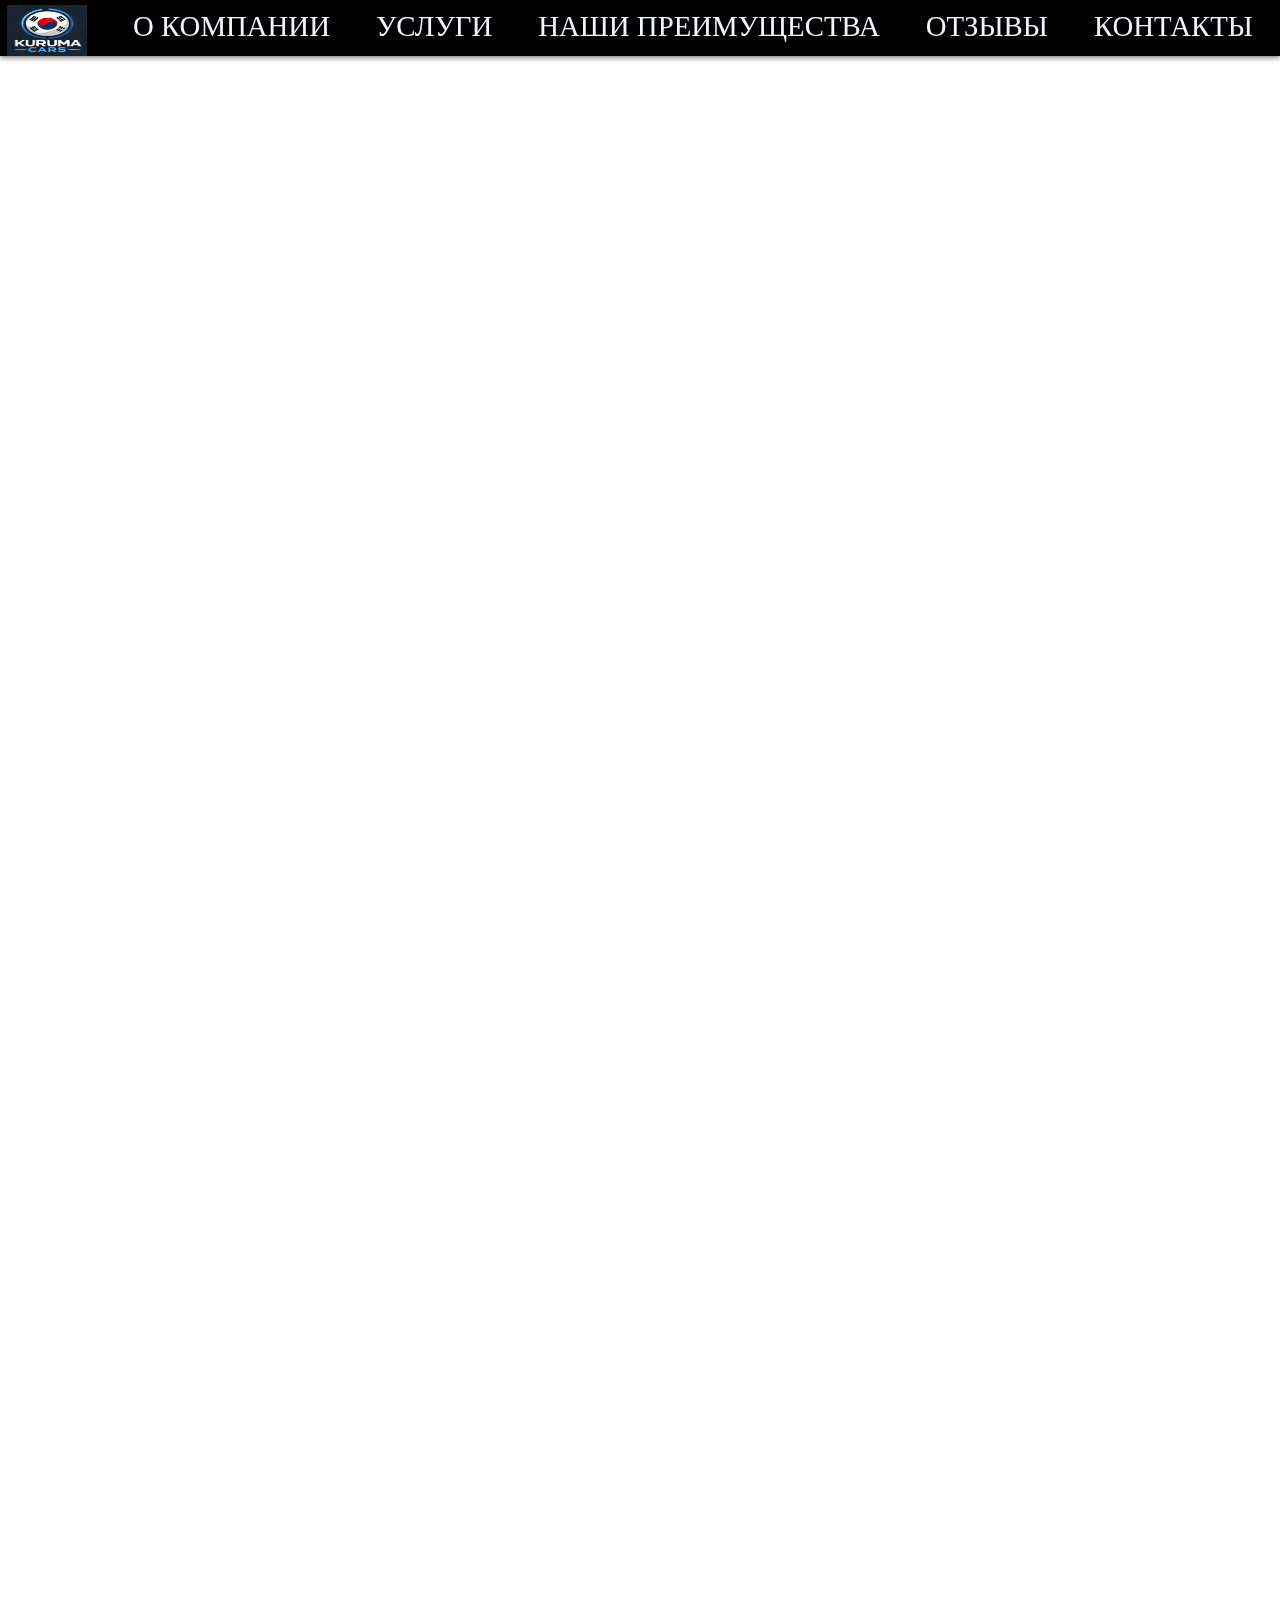
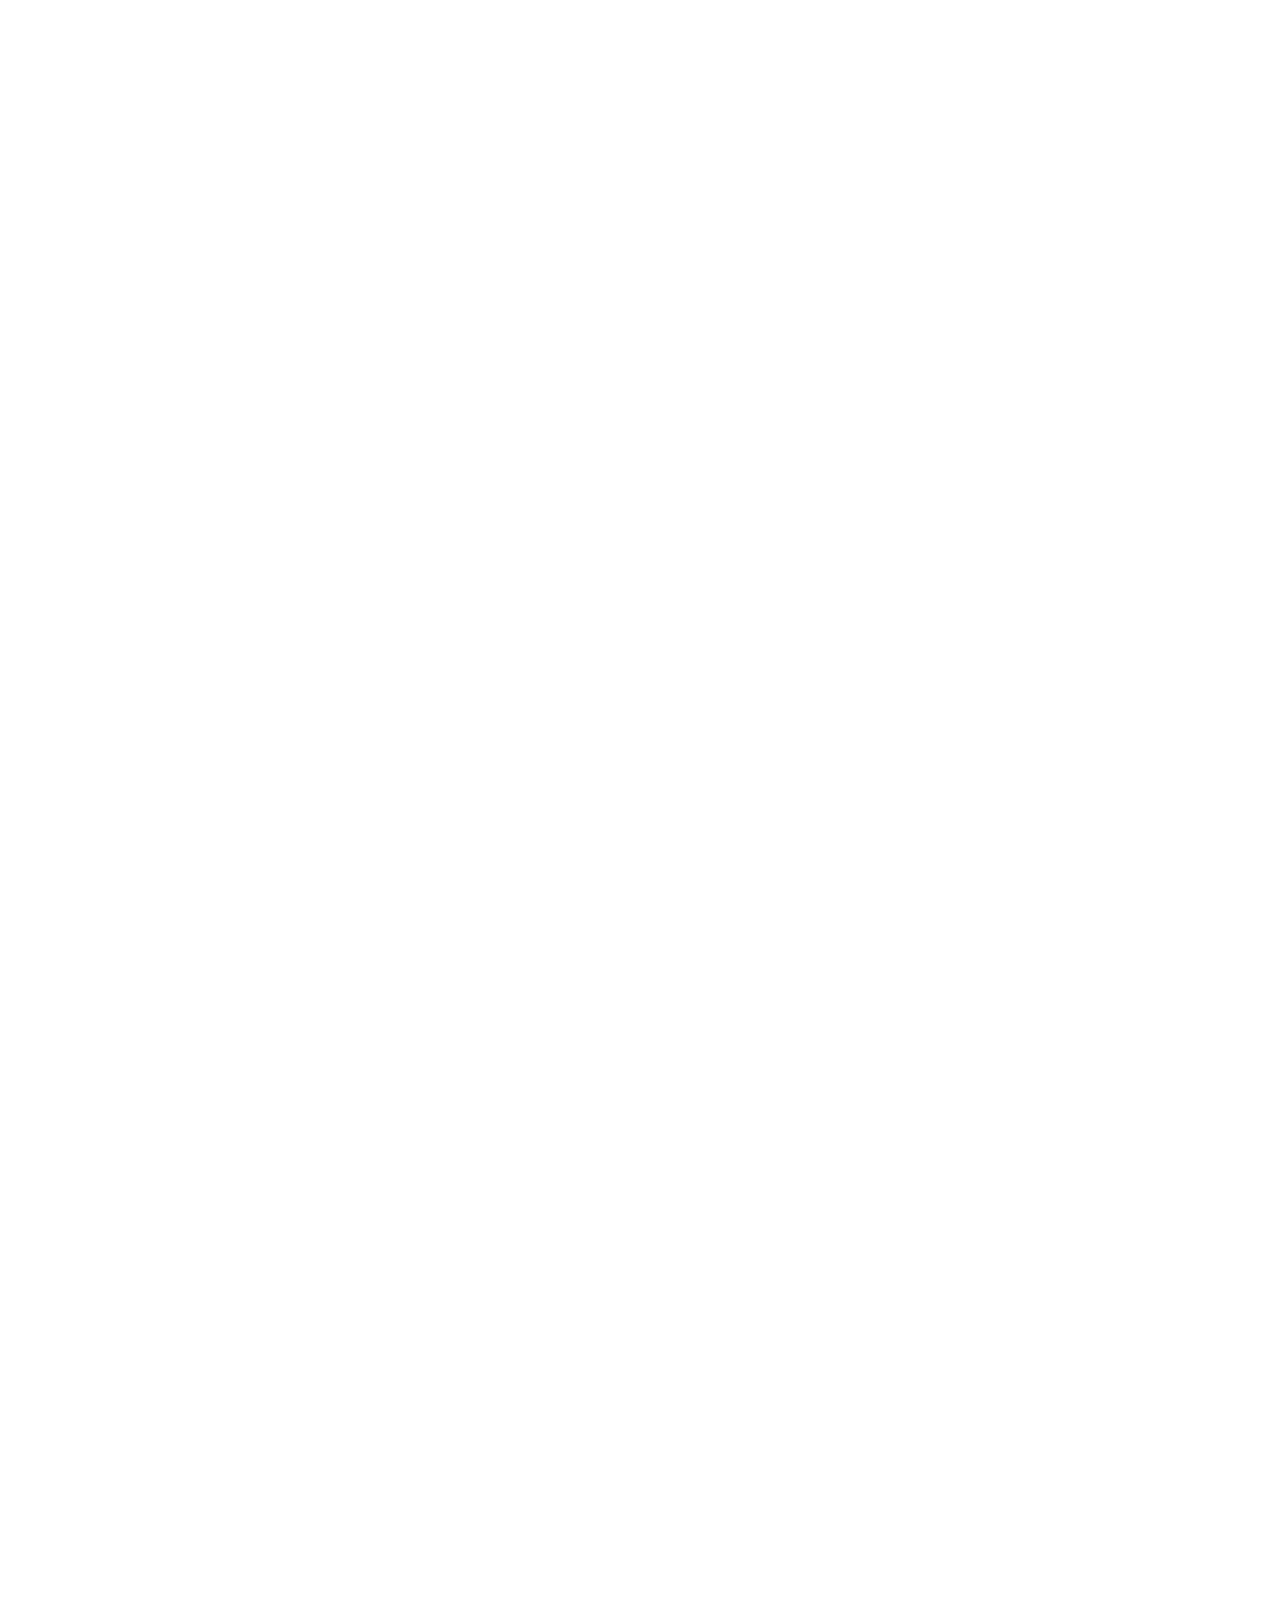
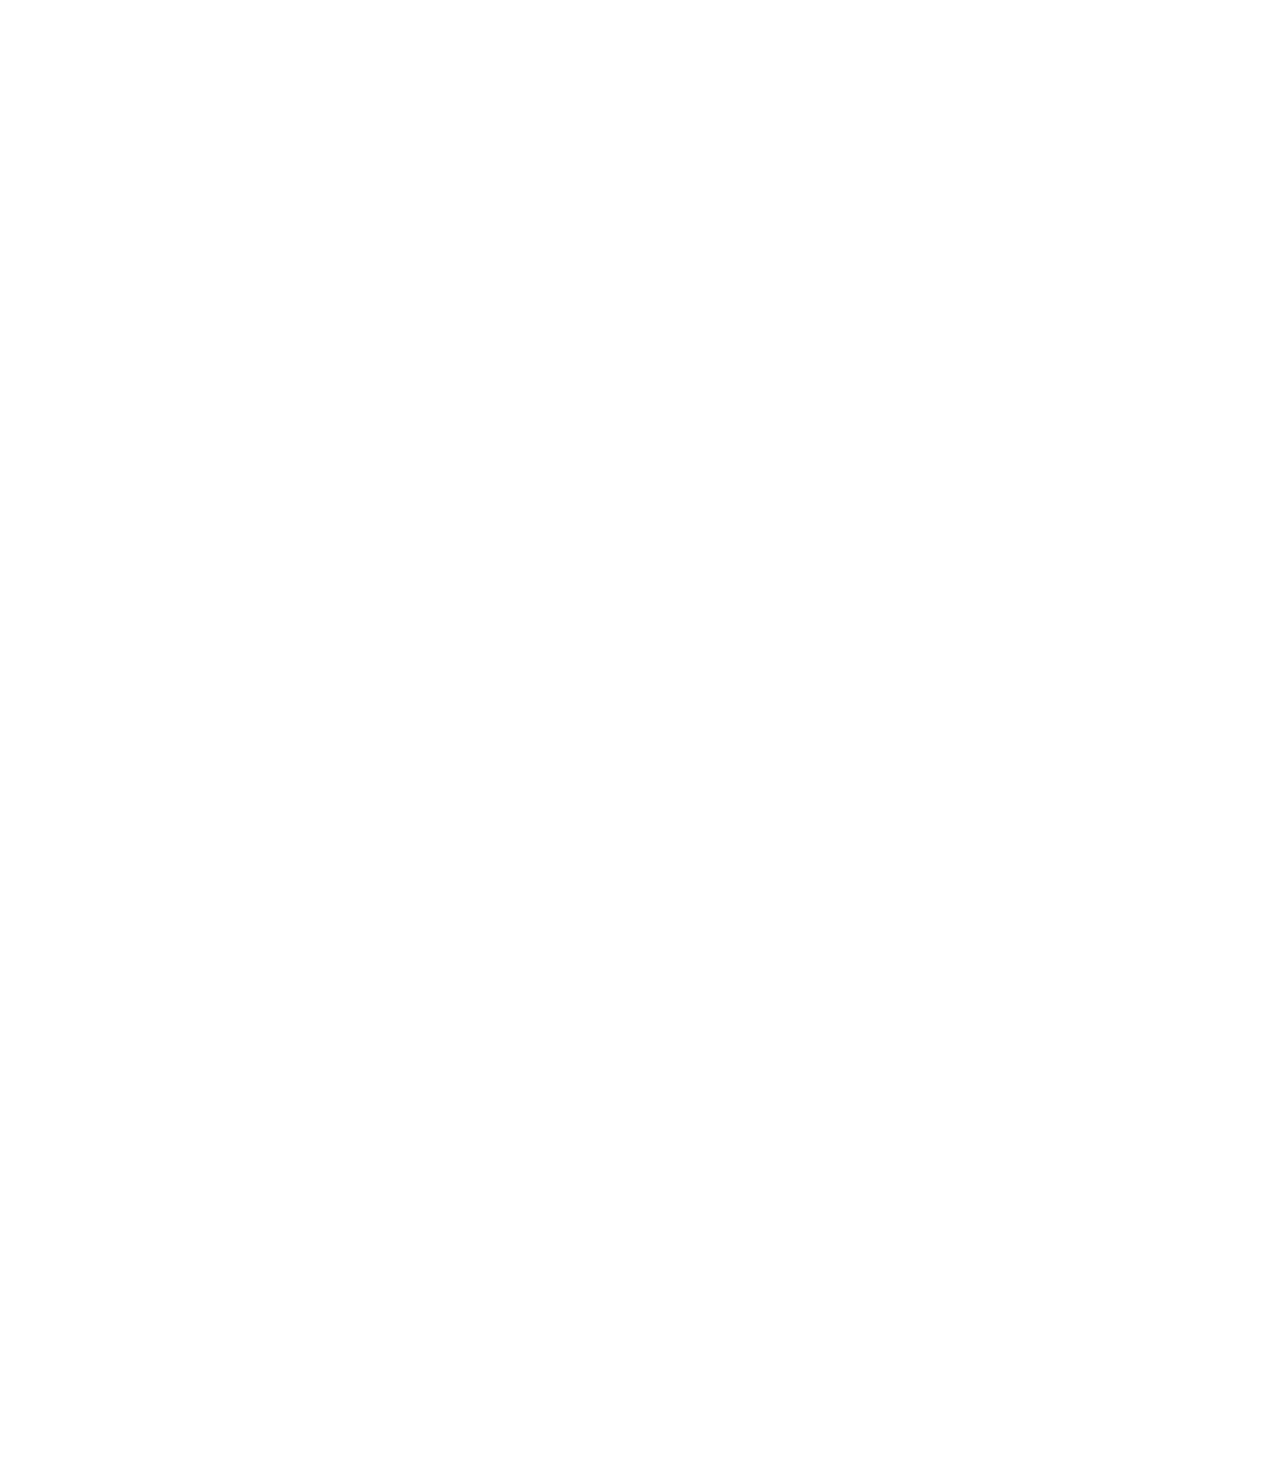
<file: index.html>
<!DOCTYPE html>
<html lang="en">
  <head>
    <meta charset="UTF-8" />
    <link rel="stylesheet" type="text/css" href="style.css" />
    <link rel="icon" type="image/png" href="images/logo.png" />
    <title>KURUMA CARS</title>
  </head>
  <body>
    <nav>
      <img src="images/logo.gif" alt="Kuruma Cars Logo" class="logo" />

      <a href="#n1">О компании</a>
      <a href="#n2">Услуги</a>
      <a href="#n3">Наши преимущества</a>
      <a href="#n4">Отзывы</a>
      <a href="#n5">Контакты</a>
    </nav>

    <section id="n1" class="section">
        <div style="display: flex; align-items: center; margin: 0;"> 
          <img
            src="images/1.jpg"
            alt="Компания"
            style="width: 50%; height: auto; margin-right: 20px;" />
          <div>
            <h2>О компании</h2>
            <p>
              Компания <strong>Kuruma Cars</strong> специализируется на подборе,
              выкупе и доставке автомобилей из Южной Кореи в Россию. Мы
              обеспечиваем полный спектр услуг — от поиска нужного авто до его
              транспортировки и регистрации на территории РФ. Благодаря опыту и
              надежным партнёрам, мы гарантируем качество и оперативность на всех
              этапах сделки.
            </p>
          </div>
        </div>
      </section>
      

    <section id="n2" class="section">
      <div
        style="display: flex; align-items: center; flex-direction: row-reverse"
      >
        <img
          src="images/2.jpg"
          alt="Услуги"
          style="width: 50%; height: auto; margin-left: 20px"
        />
        <div>
          <h2>Услуги</h2>
          <ul>
            <li>
              <strong>Подбор автомобиля:</strong> Подбор автомобиля по вашим
              критериям, включая марку, модель, год выпуска, пробег и состояние.
            </li>
            <li>
              <strong>Выкуп автомобиля:</strong> Помощь в переговорах с
              продавцом, проверка состояния авто, юридическая чистота сделки.
            </li>
            <li>
              <strong>Транспортировка:</strong> Организация доставки автомобиля
              в любой регион России с полной страховой защитой на пути.
            </li>
            <li>
              <strong>Таможенное оформление:</strong> Полное сопровождение
              процесса растаможки авто и оформления документов.
            </li>
            <li>
              <strong>Сервисное обслуживание:</strong> Подготовка автомобиля к
              эксплуатации, техосмотр и установка дополнительных опций.
            </li>
          </ul>
        </div>
      </div>
    </section>

    <section id="n3" class="section">
      <div class="window">
        <h2>Наши преимущества</h2>
        <ul id="advantages-list">
          <li>
            <strong>Прямые поставки из Южной Кореи:</strong> Мы работаем без
            посредников, что позволяет нашим клиентам экономить на каждом этапе.
          </li>
          <li>
            <strong>Высокий уровень сервиса:</strong> Каждый клиент для нас
            важен, поэтому мы предоставляем персональное сопровождение на всех
            этапах сделки.
          </li>
          <li>
            <strong>Опыт и надежность:</strong> Более 3 лет на рынке и сотни
            довольных клиентов подтверждают нашу профессиональность.
          </li>
          <li>
            <strong>Гарантия качества:</strong> Все автомобили проходят
            тщательную проверку перед покупкой, а также предоставляются гарантии
            на техническое состояние.
          </li>
          <li>
            <strong>Прозрачные условия:</strong> Мы работаем по прозрачным
            схемам оплаты, без скрытых комиссий и платежей.
          </li>
        </ul>
      </div>
    </section>

    <section id="n4" class="section">
      <div class="reviews-container">
        <h2>Отзывы</h2>
        <div class="review">
          <img src="images/12.jpg" alt="Алексей П." class="review-photo" />
          <p>
            <strong>Алексей П.</strong> — "Купил авто через Kuruma Cars, и
            остался очень доволен. Машина пришла в идеальном состоянии. Сервис
            на высоте, рекомендую!"
          </p>
        </div>
        <div class="review">
          <img src="images/11.jpg" alt="Елена С." class="review-photo" />
          <p>
            <strong>Елена С.</strong> — "Очень переживала по поводу доставки
            машины, но ребята всё сделали идеально. Спасибо за оперативность и
            профессионализм!"
          </p>
        </div>
        <div class="review">
          <img src="images/6.jpg" alt="Максим Т." class="review-photo" />
          <p>
            <strong>Максим Т.</strong> — "Kuruma помогли подобрать отличную
            машину по приемлемой цене. Теперь буду советовать всем знакомым.
            Удачи ребятам в работе!"
          </p>
        </div>
      </div>
    </section>

    <section id="n5" class="section">
        <div class="contacts-container">
          <img src="images/logo.gif" alt="Kuruma Cars Logo" class="logotip" />
          <h2 class="contacts-header">Контакты</h2>
          <div class="contacts-content">
            <p><strong>Адрес:</strong> г. Екатеринбург, ул. Репина, д. 52</p>
            <p>
              <strong>Телефон:</strong> <a href="tel:+79826429223">+7 982 642 9223</a>
            </p>
            <div class="contacts-icons">
              <a href="https://wa.me/79826429223" target="_blank">
                <img src="images/whatsapp-icon.png" alt="WhatsApp" />
              </a>
              <a href="https://t.me/zhykov_b" target="_blank">
                <img src="images/telegram-icon.png" alt="Telegram" />
              </a>
              <a href="mailto:info@kuruma-cars.ru">
                <img src="images/email-icon.png" alt="Email" />
              </a>
            </div>
          </div>
        </div>
      </section>
      
      
    </section>
  </body>
</html>
</file>
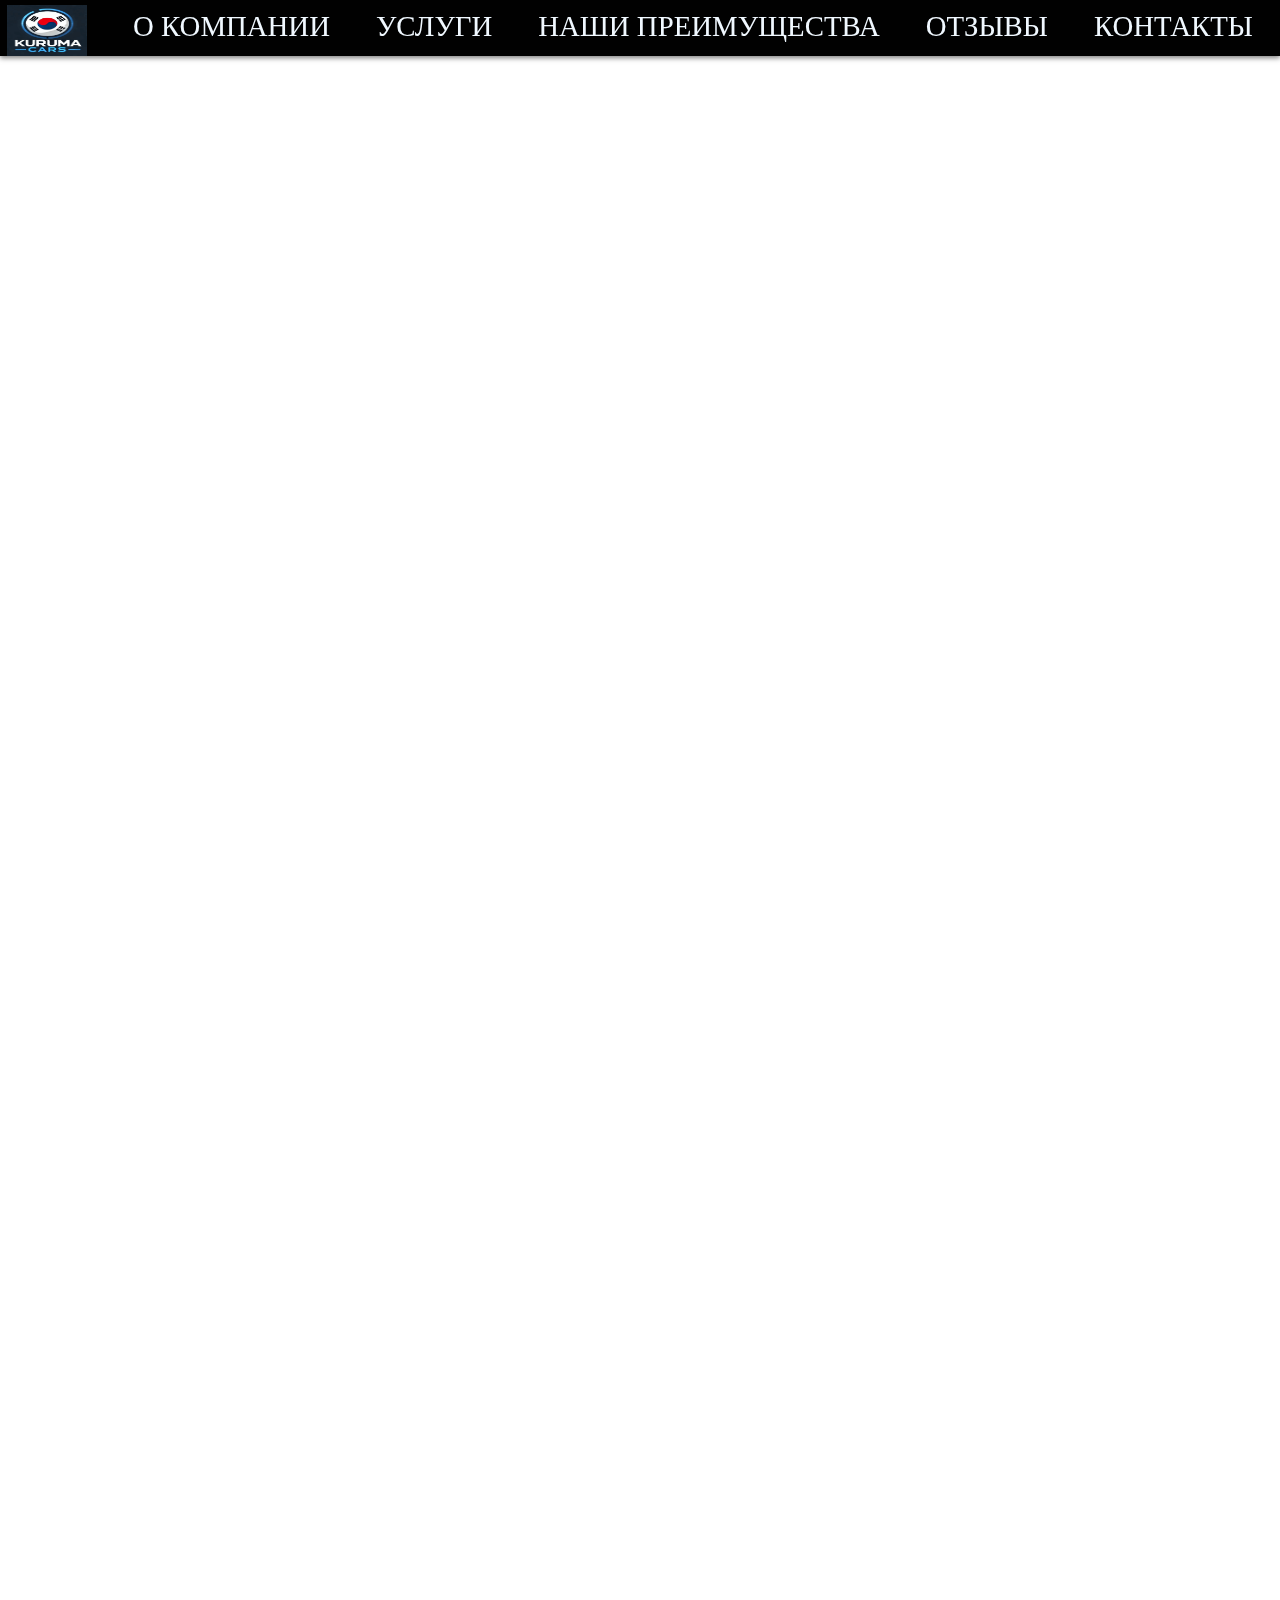
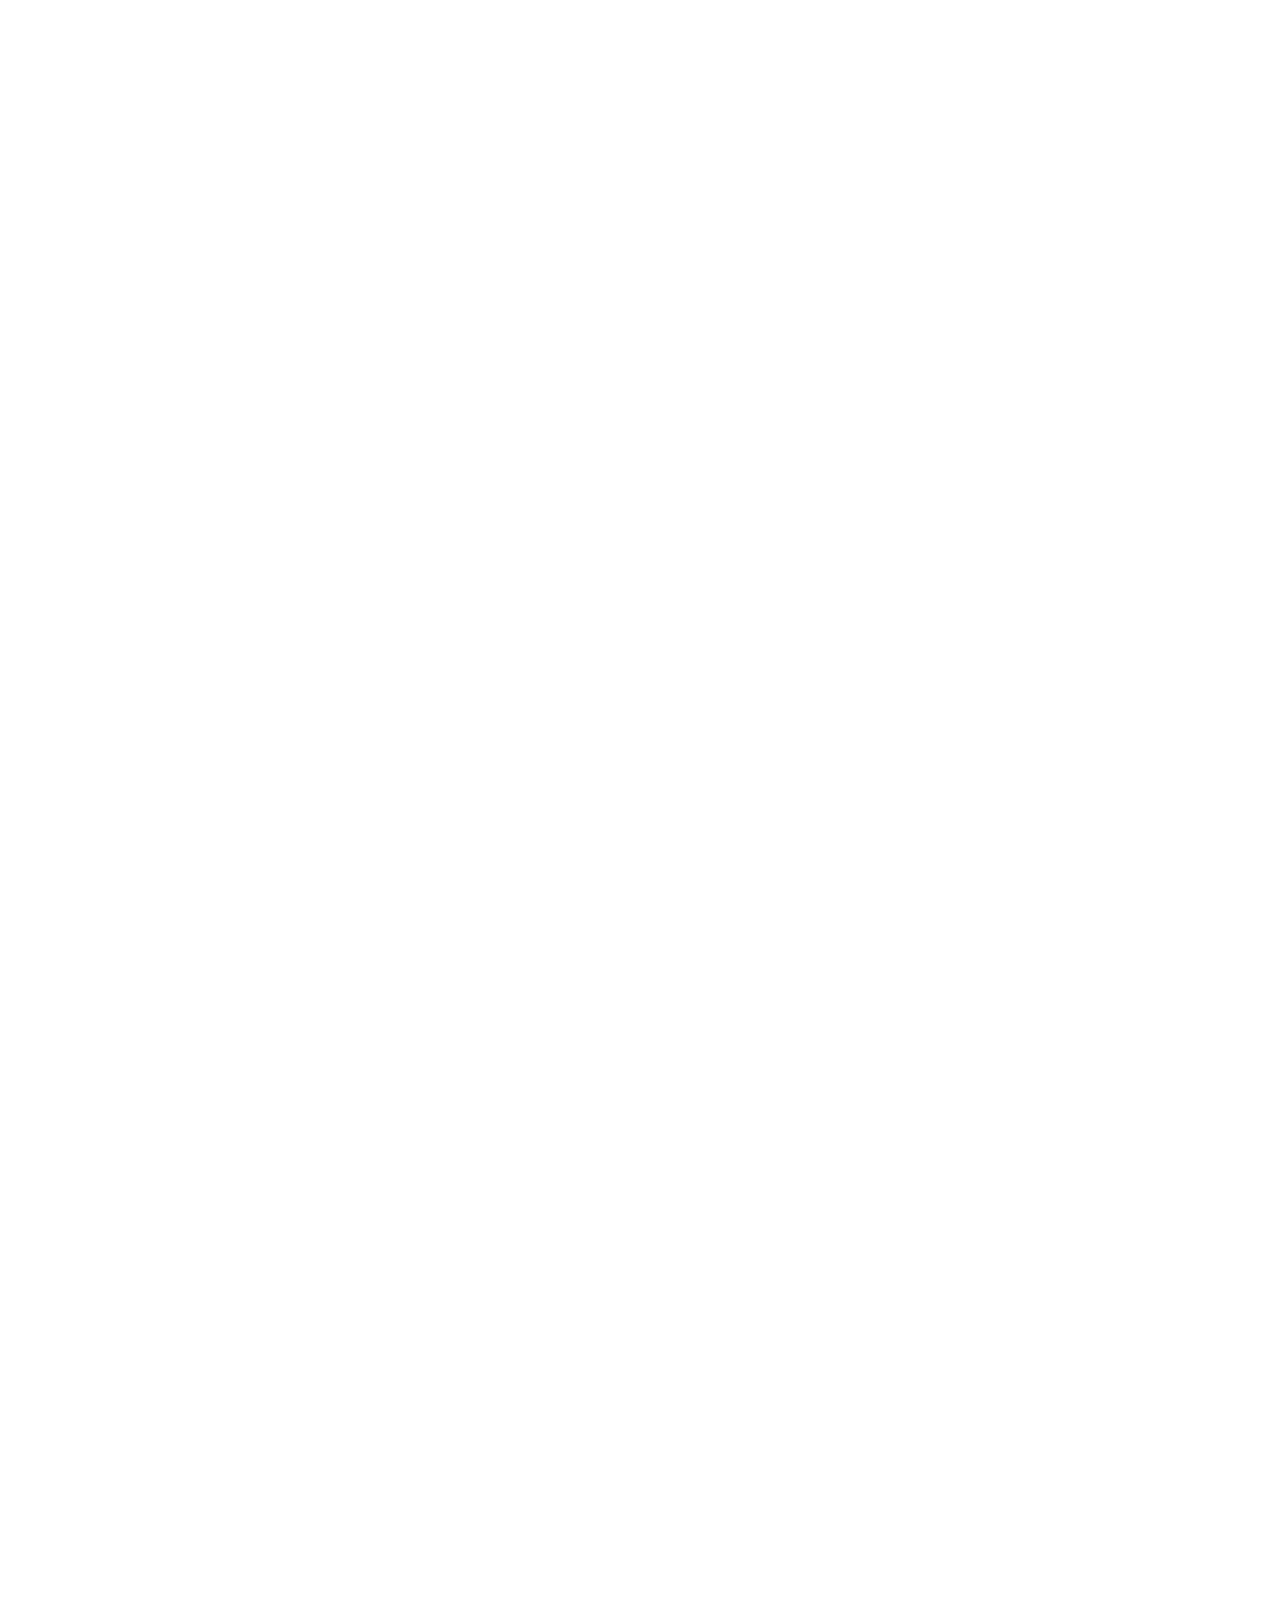
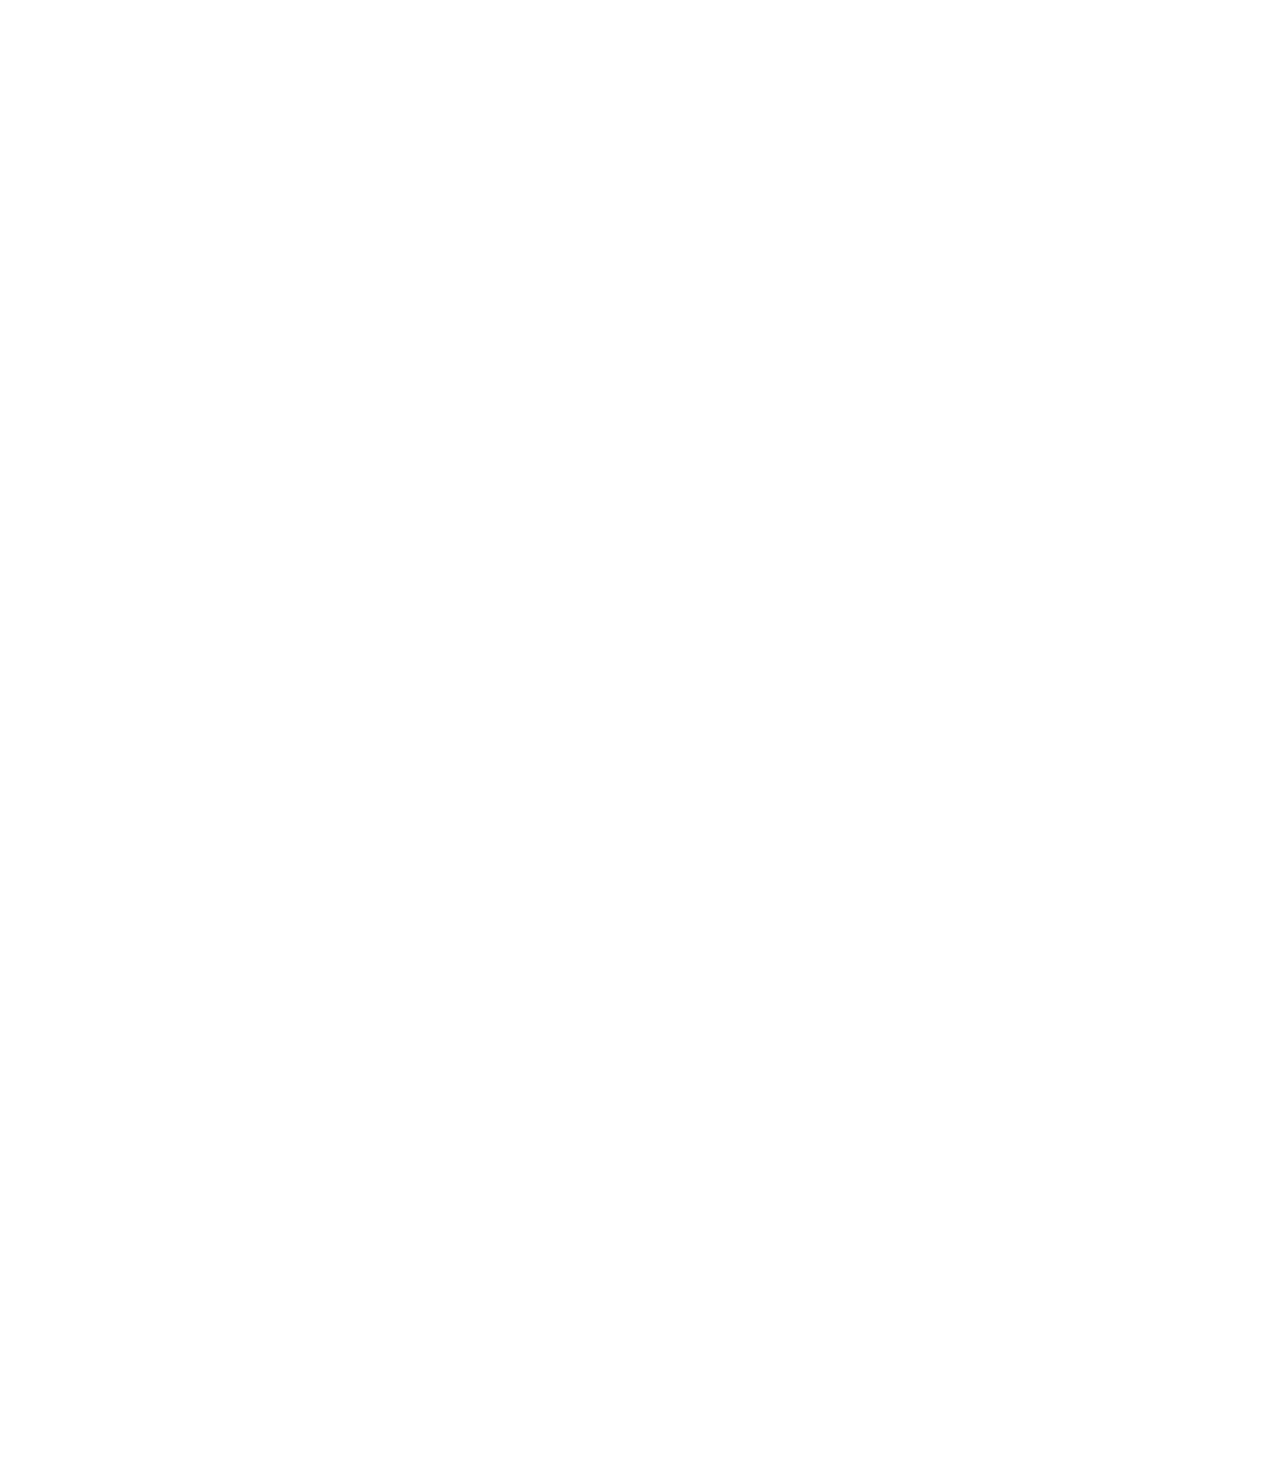
<file: kurumamain.html>
<!DOCTYPE html>
<html lang="en">
  <head>
    <meta charset="UTF-8" />
    <link rel="stylesheet" type="text/css" href="style.css" />
    <link rel="icon" type="image/png" href="images/logo.png" />
    <title>KURUMA CARS</title>
  </head>
  <body>
    <nav>
      <img src="images/logo.gif" alt="Kuruma Cars Logo" class="logo" />

      <a href="#n1">О компании</a>
      <a href="#n2">Услуги</a>
      <a href="#n3">Наши преимущества</a>
      <a href="#n4">Отзывы</a>
      <a href="#n5">Контакты</a>
    </nav>

    <section id="n1" class="section">
        <div style="display: flex; align-items: center; margin: 0;"> <!-- Убедитесь, что у контейнера нет отступов -->
          <img
            src="images/1.jpg"
            alt="Компания"
            style="width: 50%; height: auto; margin-right: 20px;" />
          <div>
            <h2>О компании</h2>
            <p>
              Компания <strong>Kuruma Cars</strong> специализируется на подборе,
              выкупе и доставке автомобилей из Южной Кореи в Россию. Мы
              обеспечиваем полный спектр услуг — от поиска нужного авто до его
              транспортировки и регистрации на территории РФ. Благодаря опыту и
              надежным партнёрам, мы гарантируем качество и оперативность на всех
              этапах сделки.
            </p>
          </div>
        </div>
      </section>
      

    <section id="n2" class="section">
      <div
        style="display: flex; align-items: center; flex-direction: row-reverse"
      >
        <img
          src="images/2.jpg"
          alt="Услуги"
          style="width: 50%; height: auto; margin-left: 20px"
        />
        <div>
          <h2>Услуги</h2>
          <ul>
            <li>
              <strong>Подбор автомобиля:</strong> Подбор автомобиля по вашим
              критериям, включая марку, модель, год выпуска, пробег и состояние.
            </li>
            <li>
              <strong>Выкуп автомобиля:</strong> Помощь в переговорах с
              продавцом, проверка состояния авто, юридическая чистота сделки.
            </li>
            <li>
              <strong>Транспортировка:</strong> Организация доставки автомобиля
              в любой регион России с полной страховой защитой на пути.
            </li>
            <li>
              <strong>Таможенное оформление:</strong> Полное сопровождение
              процесса растаможки авто и оформления документов.
            </li>
            <li>
              <strong>Сервисное обслуживание:</strong> Подготовка автомобиля к
              эксплуатации, техосмотр и установка дополнительных опций.
            </li>
          </ul>
        </div>
      </div>
    </section>

    <section id="n3" class="section">
      <div class="window">
        <h2>Наши преимущества</h2>
        <ul id="advantages-list">
          <li>
            <strong>Прямые поставки из Южной Кореи:</strong> Мы работаем без
            посредников, что позволяет нашим клиентам экономить на каждом этапе.
          </li>
          <li>
            <strong>Высокий уровень сервиса:</strong> Каждый клиент для нас
            важен, поэтому мы предоставляем персональное сопровождение на всех
            этапах сделки.
          </li>
          <li>
            <strong>Опыт и надежность:</strong> Более 3 лет на рынке и сотни
            довольных клиентов подтверждают нашу профессиональность.
          </li>
          <li>
            <strong>Гарантия качества:</strong> Все автомобили проходят
            тщательную проверку перед покупкой, а также предоставляются гарантии
            на техническое состояние.
          </li>
          <li>
            <strong>Прозрачные условия:</strong> Мы работаем по прозрачным
            схемам оплаты, без скрытых комиссий и платежей.
          </li>
        </ul>
      </div>
    </section>

    <section id="n4" class="section">
      <div class="reviews-container">
        <h2>Отзывы</h2>
        <div class="review">
          <img src="images/12.jpg" alt="Алексей П." class="review-photo" />
          <p>
            <strong>Алексей П.</strong> — "Купил авто через Kuruma Cars, и
            остался очень доволен. Машина пришла в идеальном состоянии. Сервис
            на высоте, рекомендую!"
          </p>
        </div>
        <div class="review">
          <img src="images/11.jpg" alt="Елена С." class="review-photo" />
          <p>
            <strong>Елена С.</strong> — "Очень переживала по поводу доставки
            машины, но ребята всё сделали идеально. Спасибо за оперативность и
            профессионализм!"
          </p>
        </div>
        <div class="review">
          <img src="images/6.jpg" alt="Максим Т." class="review-photo" />
          <p>
            <strong>Максим Т.</strong> — "Kuruma помогли подобрать отличную
            машину по приемлемой цене. Теперь буду советовать всем знакомым.
            Удачи ребятам в работе!"
          </p>
        </div>
      </div>
    </section>

    <section id="n5" class="section">
        <div class="contacts-container">
          <img src="images/logo.gif" alt="Kuruma Cars Logo" class="logotip" />
          <h2 class="contacts-header">Контакты</h2>
          <div class="contacts-content">
            <p><strong>Адрес:</strong> г. Екатеринбург, ул. Репина, д. 52</p>
            <p>
              <strong>Телефон:</strong> <a href="tel:+79826429223">+7 982 642 9223</a>
            </p>
            <div class="contacts-icons">
              <a href="https://wa.me/79826429223" target="_blank">
                <img src="images/whatsapp-icon.png" alt="WhatsApp" />
              </a>
              <a href="https://t.me/zhykov_b" target="_blank">
                <img src="images/telegram-icon.png" alt="Telegram" />
              </a>
              <a href="mailto:info@kuruma-cars.ru">
                <img src="images/email-icon.png" alt="Email" />
              </a>
            </div>
          </div>
        </div>
      </section>
      
      
    </section>
  </body>
</html>
</file>
<file: style.css>
* {
  scroll-behavior: smooth;
}

body {
  margin: 0;
  padding: 0;
  font-family: "Bradley Hand", cursive; /* Основной шрифт */
  font-size: 1.5em;
}
nav img.logo {
  height: 51px; /* Установите подходящую высоту */
  margin-right: 20px; /* Отступ между логотипом и ссылками */
  vertical-align: middle; /* Вертикальное выравнивание */
}

section {
  position: relative;
  width: 100%;
  min-height: 800px; /* Уменьшена высота секции */

  display: flex;
  justify-content: center;
  align-items: center;
  font-size: 1em; /* Уменьшен размер шрифта */
  font-weight: 400; /* Уменьшен вес шрифта для более легкого вида */
  color: white;
  text-align: center;
  padding: 20px;
  box-shadow: 0 4px 10px rgba(0, 0, 0, 0.5);
  overflow: hidden;
  opacity: 0; /* Начальная непрозрачность для анимации */
  animation: fadeIn 1s forwards; /* Анимация при загрузке */
}

@keyframes fadeIn {
  0% {
    opacity: 0;
    transform: translateY(50px); /* Начальная позиция */
  }
  100% {
    opacity: 1;
    transform: translateY(0); /* Конечная позиция */
  }
}

.flex-container {
  display: flex;
  align-items: center;
  width: 100%;
}

.image-left,
.image-right {
  width: 40%; /* Установите ширину изображения */
  height: auto;
}

.image-left {
  margin-right: 20px;
}

.image-right {
  margin-left: 20px;
}

.text-content {
  animation: fadeIn 1s forwards; /* Анимация для текста */
}

.text-content h2 {
  margin-bottom: 20px; /* Отступ снизу */
}

.reverse {
  flex-direction: row-reverse;
}

section:nth-child(odd) {
  background: #b6613d;
}

section:nth-child(even) {
  background: #808000;
}

nav {
  position: fixed;
  top: 0;
  width: 100%;
  text-align: center;
  background: #010101;
  z-index: 9999;
  box-shadow: 0 2px 5px rgba(0, 0, 0, 0.5);
}

nav a {
  position: relative;
  color: aliceblue;
  text-decoration: none;
  padding: 10px 20px;
  font-size: 1.2em; /* Уменьшен размер шрифта навигации */
  text-transform: uppercase;
  display: inline-block;
  transition: background 0.3s, color 0.3s;
}

nav a:hover,
section#n1:hover ~ nav a[href="#n1"],
section#n2:hover ~ nav a[href="#n2"],
section#n3:hover ~ nav a[href="#n3"],
section#n4:hover ~ nav a[href="#n4"],
section#n5:hover ~ nav a[href="#n5"] {
  background: #b6613d;
  color: #000000;
}

nav a:active {
  background: #964725;
}

.reviews-container {
  display: flex;
  justify-content: center; /* Центрируем контейнер по горизонтали */
  align-items: flex-start; /* Выравнивание по верхнему краю */
  flex-wrap: wrap; /* Позволяет отзывам переноситься на новую строку, если не помещаются */
  margin-top: 20px; /* Отступ сверху */
}

.reviews-container h2 {
  text-align: center; /* Центрирование заголовка */
  width: 100%; /* Чтобы заголовок занимал всю ширину контейнера */
  margin-bottom: 20px; /* Отступ снизу для заголовка */
}

.review {
  border: 1px solid #ccc;
  border-radius: 8px;
  padding: 20px;
  margin: 10px 0; /* Отступы между отзывами */
  width: 90%; /* Увеличьте ширину для мобильных */
  max-width: 300px; /* Ограничьте максимальную ширину */
  text-align: center;
  box-shadow: 0 2px 5px rgba(0, 0, 0, 0.1);
}
.review-photo {
  width: 100%; /* Ширина фото */
  height: auto; /* Автоматическая высота для поддержания пропорций */
  border-radius: 50%; /* Круглая форма для фото */
  margin-bottom: 10px; /* Отступ снизу фото */
}

#advantages-list {
  list-style: none; /* Убираем маркеры */
  padding: 0; /* Убираем отступы */
}

#advantages-list li {
  margin-bottom: 20px; /* Отступ между элементами списка */
  background: rgba(159, 128, 16, 0.9); /* Фон для каждого элемента списка */
  border-radius: 5px; /* Скругление углов */
  padding: 15px; /* Внутренние отступы */
  box-shadow: 0 20px 50px rgba(0, 0, 0, 0.1); /* Тень */
  transition: transform 0.3s; /* Плавный переход при наведении */
}

#advantages-list li:hover {
  transform: translateY(-5px); /* Эффект при наведении */
}
.contacts-container {
  text-align: center; /* Центрирование всего контейнера */
  margin: 20px 0; /* Отступы сверху и снизу */
}

.contacts-header {
  margin-bottom: 20px; /* Отступ снизу для заголовка */
}

.contacts-content {
  display: flex;
  flex-direction: column; /* Вертикальное расположение содержимого */
  align-items: center; /* Центрирование содержимого */
}

.contacts-icons {
  display: flex;
  justify-content: center; /* Центрирование иконок */
  gap: 50px; /* Расстояние между иконками */
}

.contacts-icons img {
  width: 70px; /* Ширина иконки */
  height: auto; /* Автоматическая высота для пропорций */
  cursor: pointer; /* Указатель при наведении */
  transition: transform 0.2s; /* Плавный эффект при наведении */
}

.contacts-icons img:hover {
  transform: scale(1.1); /* Увеличение иконки при наведении */
}

.logo {
  width: 80px; /* Установите желаемую ширину логотипа */
  height: auto; /* Автоматическая высота для сохранения пропорций */
  margin-bottom: px; /* Отступ снизу для отделения от заголовка */
}
.section {
  margin: 0; /* Удаление внешних отступов */
  padding: 0; /* Удаление внутренних отступов */
}

/* Подключение Google Fonts */
@import url("https://fonts.googleapis.com/css2?family=Montserrat:wght@700&family=Open+Sans:wght@400;600&display=swap");
</file>
